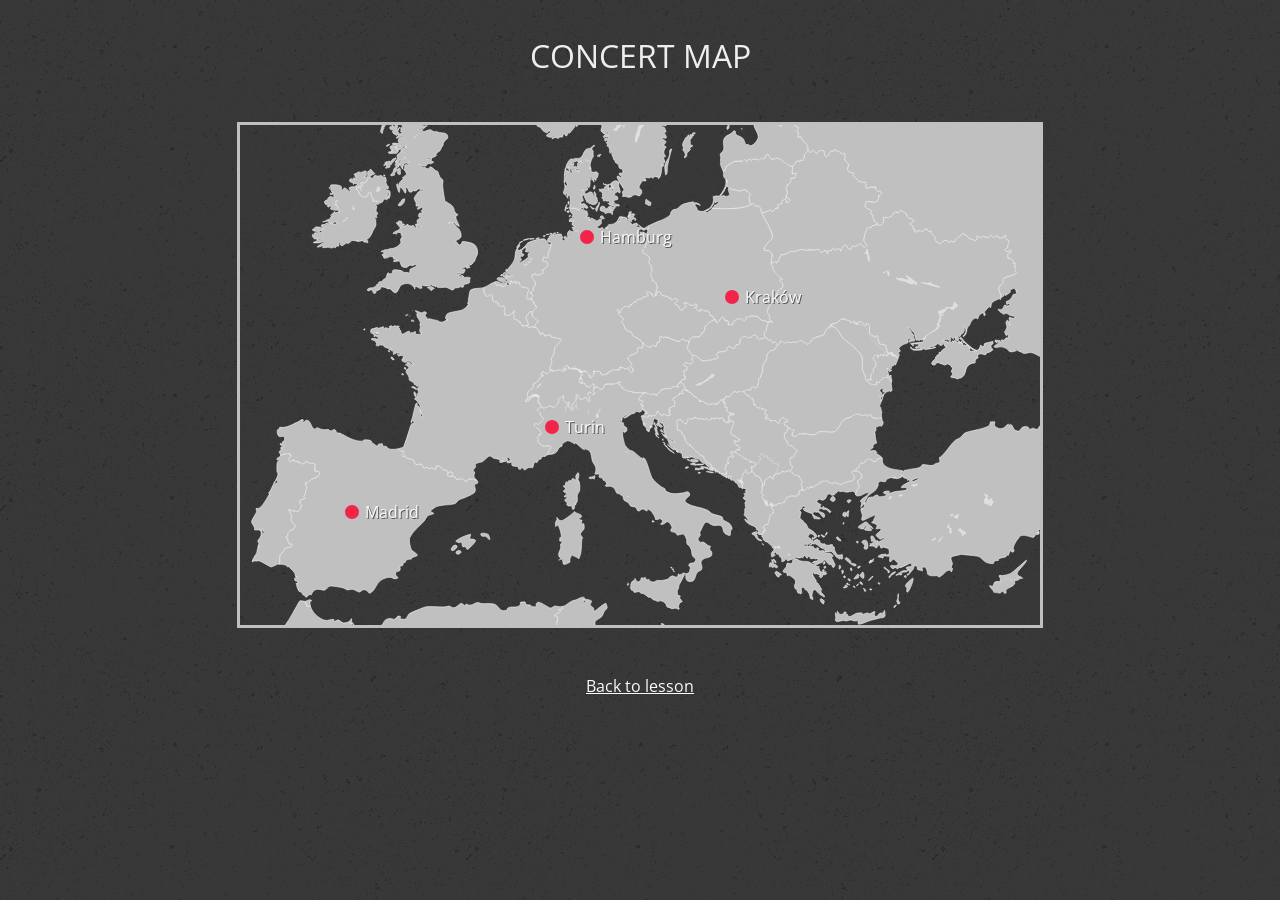
<file: index.html>
<!DOCTYPE html>
<html>
    
	<head>
		<title>CSS3 Transitions and Animations — Practice</title>
		<meta name="viewport" content="width=device-width, initial-scale=1.0">
        <meta charset="utf-8">
        <link href="css/reset.css" rel="stylesheet">
        <link href="https://fonts.googleapis.com/css?family=Open+Sans:300" rel="stylesheet">
		<link href="css/style.css" rel="stylesheet">
	</head>
    
    <body>
        
        <h2>Concert Map</h2>
        
        <div id="concert-map">
            <div class="pin madrid">
                <span class="town">Madrid</span>
                <div class="popover">
                    <p class="place">Wizink Center</p>
                    <p class="date">October 7, 2017</p>
                    <a class="button" id="a" href="#">Buy tickets</a>
                </div>
            </div>
            
            <div class="pin turin">
                <span class="town">Turin</span>
                <div class="popover">
                    <p class="place">Pala Alpitour</p>
                    <p class="date">October 14, 2017</p>
                    <a class="button" id="a1" href="#">Buy tickets</a>
                </div>
            </div>
            <div class="pin hamburg">
                <span class="town">Hamburg</span>
                <div class="popover">
                    <p class="place">Barclaycard Arena</p>
                    <p class="date">November 6, 2017</p>
                    <a class="button" id="a2" href="#">Buy tickets</a>
                </div>
            </div>
            <div class="pin krakow">
                <span class="town">Kraków</span>
                <div class="popover">
                    <p class="place">Tauron Arena</p>
                    <p class="date">November 12, 2017</p>
                    <a class="button" id="a3" href="#">Buy tickets</a>
                </div>
            </div>
        </div>
        <a style="text-align: center; color: #fafafa; display: block;" href="http://www.idg.net.ua/blog/uchebnik-css/ispolzovanie-css/praktika-css-animatsiya">Back to lesson</a>
        <form id="main-form" onsubmit="return checkForm(this)" method="post">
            <fieldset> 
                <legend>Buy tickets</legend>
                <label>Name </label>
                <input type="text" name="name" id="name">
                <label>Phone number</label>
                <input type="tel" name="phone" id="phone">
                <label>E-mail</label>
                <input type="email" name="email" id="email">
                <input class="smb" type="submit" name="submit_btn" value="Submit">
                <input class="smb right" id="cancel" type="submit" name="cancel_btn" value="Cancel" onclick="location.reload(); return false;">
            </fieldset> 
        </form>
        <script src="form-hide.js"></script>
        <script src="form-app.js"></script>
    </body>
</html>
</file>
<file: css/style.css>
/*
* CSS3 Transitions and Animations - Practice
* CSS Styles
* http://www.idg.net.ua/blog/uchebnik-css/ispolzovanie-css/praktika-css-animatsiya
*
*/

/* Keyframes */

@keyframes pinBeforeWave {
    from {
        width: 0;
        height: 0;
        margin-left: -2px;
        margin-top: -2px;
    }
    to {
        width: 40px;
        height: 40px;
        margin-left: -21px;
        margin-top: -21px;
        opacity: 0;
    }
}

@keyframes pinAfterWave {
    from {
        width: 0;
        height: 0;
        margin-left: -2px;
        margin-top: -2px;
    }
    to {
        width: 66px;
        height: 66px;
        margin-left: -34px;
        margin-top: -34px;
        opacity: 0;
    }
}

/* General */

body {
    font-family: 'Open Sans', Arial, sans-serif;
    font-size: 1em;
    color: #eee;
    background-color: #383838;
    background-image: url(../img/bg.png)
}
h2 {
    text-transform: uppercase;
    text-align: center;
    font-size: 32px;
    margin-top: 40px;
    margin-bottom: 40px;
}

/* Concert Map */

#concert-map {
    width: 800px;
    height: 500px;
    position: relative;
    margin: 50px auto;
    background-image: url(../img/concert-map.svg);
    background-repeat: no-repeat;
    background-size: cover;
    background-position-y: -300px;
    border: 3px solid #c0c0c0;
}
.pin {
    width: 14px;
    height: 14px;
    border-radius: 50%;
    background-color: #f3244a;
    position: absolute;
    cursor: pointer;
}
.pin.madrid {
    top: 380px;
    left: 105px;
}
.pin.turin {
    left: 305px;
    top: 295px;
}
.pin.hamburg {
    left: 340px;
    top: 105px;
}
.pin.krakow {
    left: 485px;
    top: 165px;
}
.pin .town {
    position: absolute;
    top: -1px;
    left: 20px;
    color: #fafafa;
    text-shadow: 1px 1px 0px #555555;
}
.pin .popover {
    visibility: hidden;
    opacity: 0;
    position: absolute;
    min-width: 150px;
    height: auto;
    background: #333;
    padding: 10px;
    bottom: 22px;
    left: -8px;
    box-shadow: 4px 4px 0px 0px rgba(33, 33, 33, 0.2);
    z-index: 3;
    transition: all 0.2s ease-in-out 0.5s;
    transform: rotateY(90deg);
}
.pin .popover:before {
    content: '';
    width: 10px;
    height: 10px;
    background: #333;
    position: absolute;
    bottom: -5px;
    -webkit-transform: rotateZ(45deg);
    -o-transform: rotateZ(45deg);
    -moz-transform: rotateZ(45deg);
    transform: rotateZ(45deg);
}
.pin .popover .place {
    font-size: 12px;
    font-weight: bold;
    margin-bottom: 5px;
}
.pin .popover .date {
    font-size: 12px;
    font-style: italic;
}
.pin .popover .button {
    display: block;
    padding: 10px;
    margin-top: 10px;
    font-size: 12px;
    text-align: center;
    text-decoration: none;
    text-transform: uppercase;
    color: #fafafa;
    background-color: #f3244a;
    transition: all 0.2s ease-in-out;
}

.pin .popover .button:hover {
    background-color: #e10087;
}

.pin:before,
.pin:after {
    content: '';
    position: absolute;
    left: 50%;
    top: 50%;
    display: block;
    border-radius: 50%;
    border: 1px solid #f3244a;
    width: 0;
    height: 0;
    margin-left: -2px;
    margin-top: -2px;
}

.pin:before {
    animation: pinBeforeWave 1s ease-in infinite;
}
.pin:after {
    animation: pinAfterWave 1s ease-in infinite;
}

.pin:hover:before,
.pin:hover:after {
    animation-play-state: paused;
}

.pin:hover .popover {
    visibility: visible;
    opacity: 1;
    transition-delay: 0s;
    transform: rotateY(0deg);
}

/* Form Keyframes */
@keyframes fadeIn {
    from {
    opacity: 0;
}
to {
    opacity: 1;
    }
}
/* Form Keyframes */

/* Form */

form {
  position: absolute;
  left: 42%;
  top: 30%;
  width: 190px;
  height: 270px;
  background-color: #f3244a;
  display: none;
  animation-duration: 1.5s;
  animation-fill-mode: both;
  animation-name: fadeIn;
}

legend{
    font-size: 20px;
    justify-content: center;
    align-items: center;
    padding: 10px;
    font-family: bold;
}

label{
    display: flex;
    padding: 10px;
}

input {
    display: flex;
    margin-left: 10px;
    padding: 0px;
}

form.open {
    display: block;
}

input.smb {
    margin: 10px;
    text-decoration: none;
    border: 2px solid #FFF;
    position: relative;
    font-size: 12px;
    line-height: 12px;
    padding: 2px 4px;
    color: #FFF;
    font-weight: bold;
    background: #f3244a;
    cursor: pointer;
}
input.smb:hover,
input.smb:active,
input.smb:focus {
    color: #f3244a;
    border-color: #f3244a;
    background: #FFF;
}

.smb{
    float: left;
}

.smb.right{
    float: right;
    margin-right: 14px;
}
/* Form */
</file>
